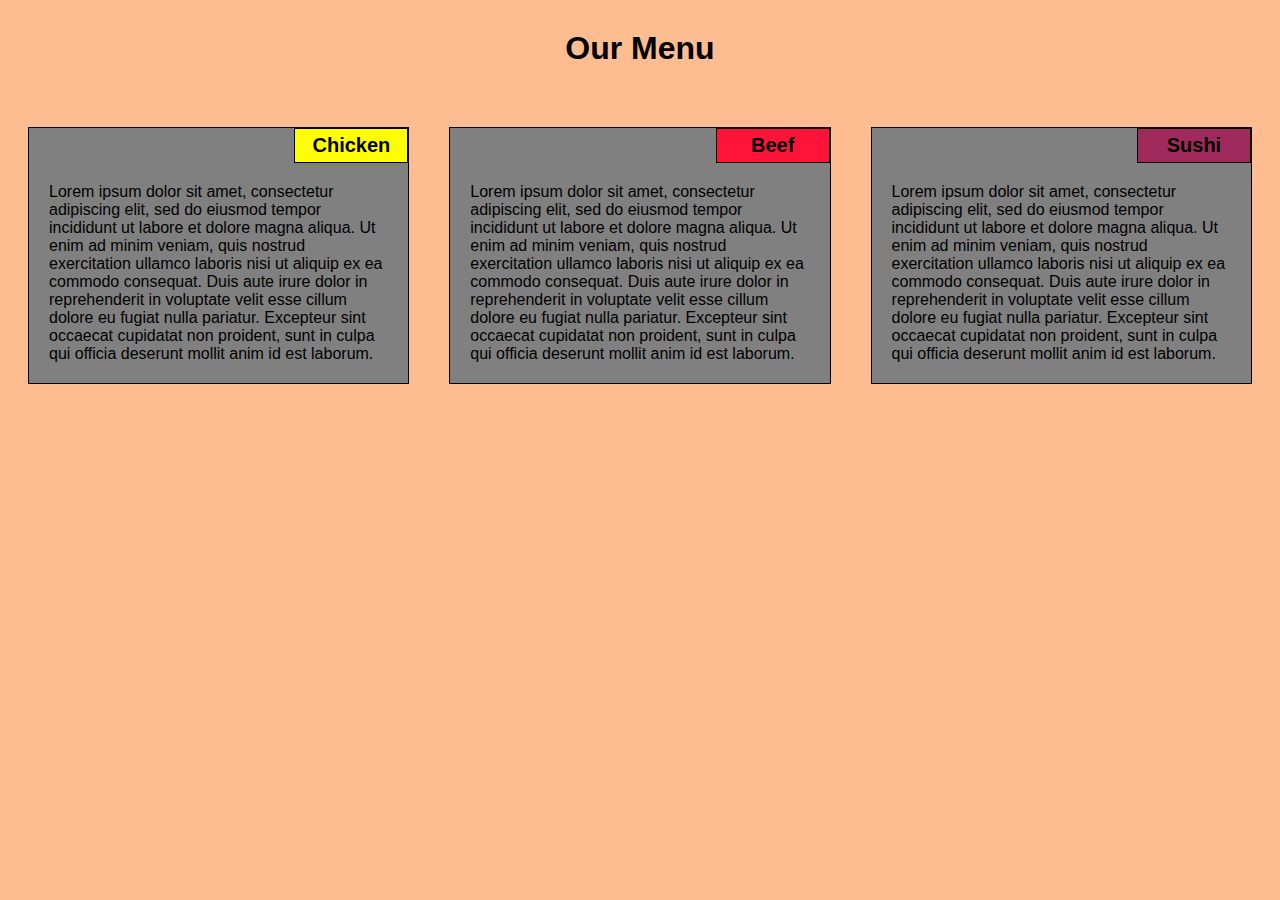
<file: mod2-solution/index.html>
<!doctype html>
<html>
<head>
	<meta charset="utf-8">
	<title>Assignment solution for module 2</title>
	<meta name="viewport" content="width=device-width, initial-scale=1">
	<link href="style.css" rel="stylesheet" type="text/css">
</head>

<body>

	<h1>Our Menu</h1>

	
		<div class="container col-lg-4 col-mg-6 col-sg-12">
			<section>
				<div id="chicken">Chicken</div>
				<p>Lorem ipsum dolor sit amet, consectetur adipiscing elit, sed do eiusmod tempor incididunt ut labore et dolore magna aliqua. Ut enim ad minim veniam, quis nostrud exercitation ullamco laboris nisi ut aliquip ex ea commodo consequat. Duis aute irure dolor in reprehenderit in voluptate velit esse cillum dolore eu fugiat nulla pariatur. Excepteur sint occaecat cupidatat non proident, sunt in culpa qui officia deserunt mollit anim id est laborum.</p>
			</section>
		</div>
		<div class="container col-lg-4 col-mg-6 col-sg-12">
			<section>
				<div id="beef">Beef</div>
				<p>Lorem ipsum dolor sit amet, consectetur adipiscing elit, sed do eiusmod tempor incididunt ut labore et dolore magna aliqua. Ut enim ad minim veniam, quis nostrud exercitation ullamco laboris nisi ut aliquip ex ea commodo consequat. Duis aute irure dolor in reprehenderit in voluptate velit esse cillum dolore eu fugiat nulla pariatur. Excepteur sint occaecat cupidatat non proident, sunt in culpa qui officia deserunt mollit anim id est laborum.</p>
			</section>
		</div>
		<div class="container col-lg-4 col-mg-12 col-sg-12">
			<section>
				<div id="sushi">Sushi</div>
				<p>Lorem ipsum dolor sit amet, consectetur adipiscing elit, sed do eiusmod tempor incididunt ut labore et dolore magna aliqua. Ut enim ad minim veniam, quis nostrud exercitation ullamco laboris nisi ut aliquip ex ea commodo consequat. Duis aute irure dolor in reprehenderit in voluptate velit esse cillum dolore eu fugiat nulla pariatur. Excepteur sint occaecat cupidatat non proident, sunt in culpa qui officia deserunt mollit anim id est laborum.</p>
			</section>
		</div>
		
	
</body>
</html>
</file>
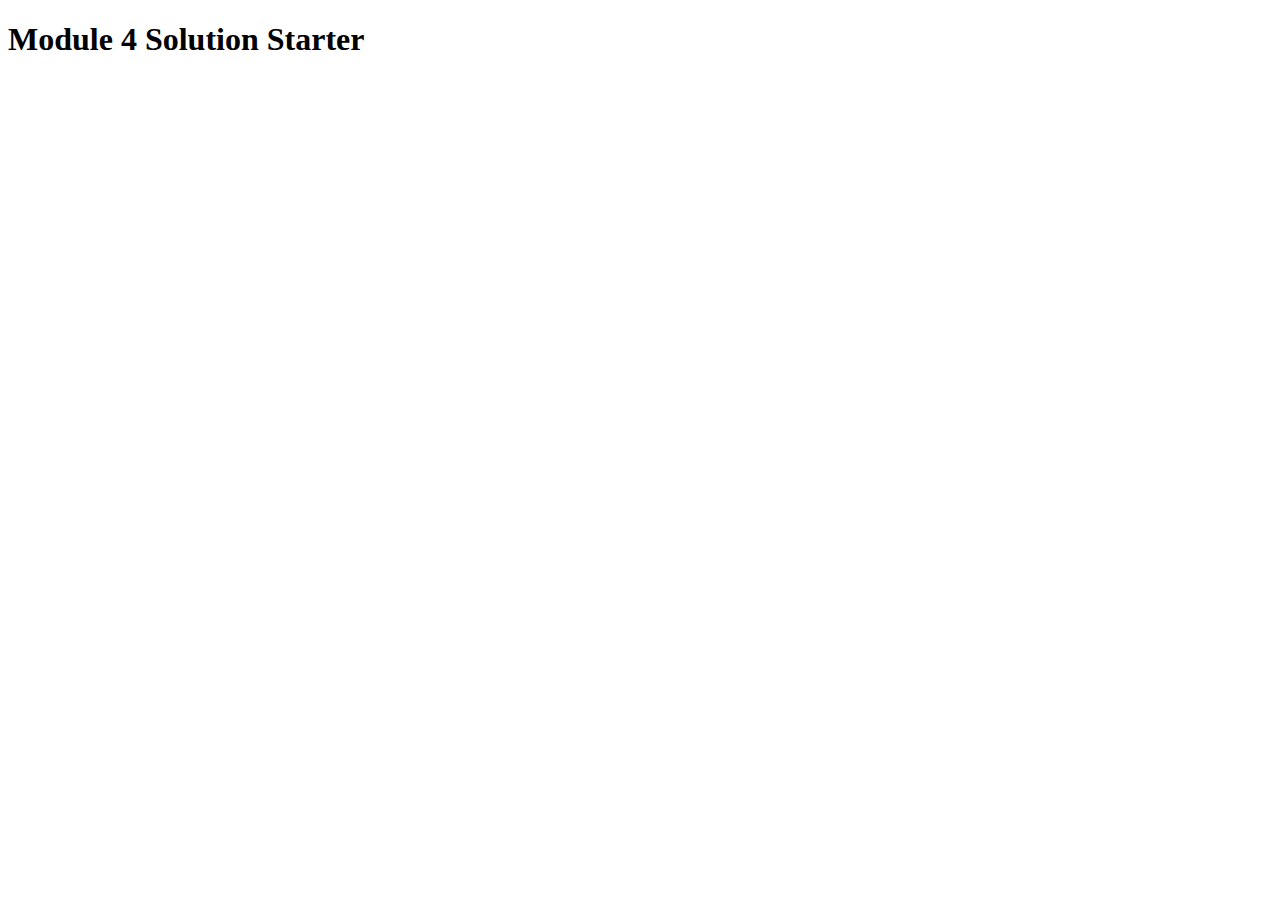
<file: mod4-solution/index.html>
<!DOCTYPE html>
<html>
<head>
  <meta charset="utf-8">
  <title>Module 4 Solution Starter</title>
  <script>
    var names = []; // DO NOT REMOVE
  </script>
  <script src="SpeakHello.js"></script>
  <script src="SpeakGoodBye.js"></script>
  <script src="script.js"></script>
</head>
<body>
  <h1>Module 4 Solution Starter</h1>
</body>
</html>
</file>
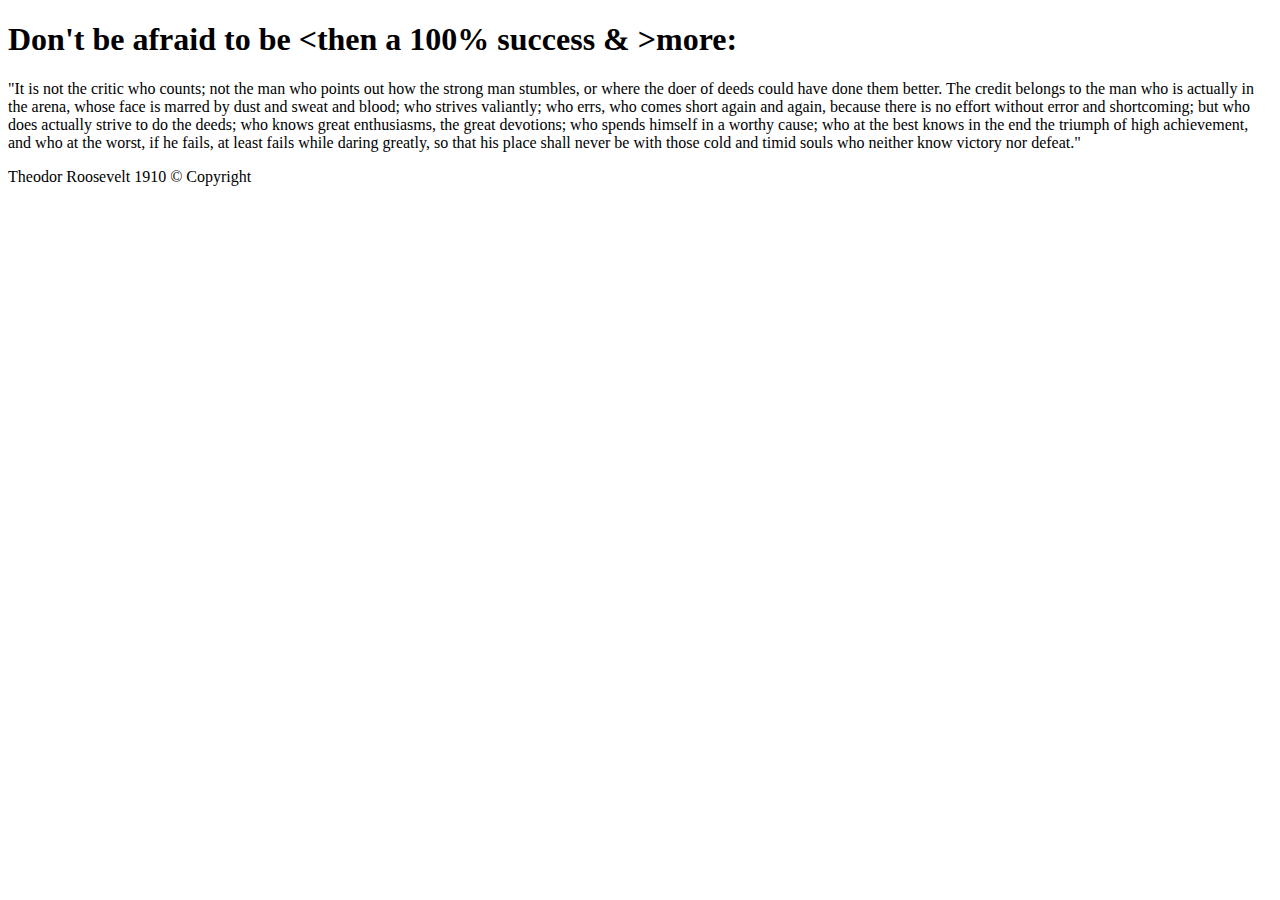
<file: site/index.html>
<!DOCTYPE html>
<html>
<head>
  <meta charset="utf-8">
  <title>HTML Entities</title>
</head>
<body>
<h1>Don't be afraid to be &lt;then a 100% success &amp; &gt;more:</h1>
<p>
  &quot;It is not the critic who counts; not the man who points out how the strong man stumbles, or where the doer of deeds could have done them better. The credit belongs to the man who is actually in the arena, whose face is marred by dust and sweat and blood; who strives valiantly; who errs, who comes short again and again, because there is no effort without error and shortcoming; but who does actually strive to do the deeds; who knows great enthusiasms, the great devotions; who spends himself in a worthy cause; who at the best knows in the end the triumph of high achievement, and who at the worst, if he fails, at least fails while daring greatly, so that his place shall never be with those cold and timid souls who neither know victory&nbsp;nor&nbsp;defeat.&quot;
</p>
<p>Theodor Roosevelt 1910 &copy; Copyright</p>
</body>
</html>
</file>
<file: mod2-solution/style.css>
* {
	box-sizing: border-box;
	font-family: Helvetica;
}

body {
	background-color: #FEBC91;
}

p {
	padding: 15px;
	margin: 5px;
}

.container {
	padding: 20px;
	margin-left: auto;
	margin-right: auto;
	margin-top: 10px;
	margin-bottom: 10px;
}

h1 {
	text-align: center;
	margin: 30px;
}

section {
	border:	1px solid black;
	background-color: grey;
	width: 100%;
	font-family: Helvetica;
	color: black;
}
	
#chicken {
	background-color: #FFFF00;
	border: 1px solid black;
	text-align: center;
	width: 30%;
	margin-left: 70%;
	font-family: Georgia,sans-serif;
	font-weight: bold;
	font-size: 125%;
	margin-bottom: 0;
	margin-top: 0;
	padding: 5px;
	
}

#sushi {
	background-color: #A02A5B;
	width: 30%;	
	text-align: center;
	font-size: 125%;
	padding: 5px;
	margin-left: 70%;
	margin-right: 0;
	margin-top: 0;
	font-weight: bold;
	border: 1px solid black;
}

#beef {
	background-color: #FF1439;
	font-weight: bold;
	margin-left: 70%;
	width: 30%;
	text-align: center;
	padding: 5px;
	font-size: 125%;
	border: 1px solid black;
}

@media (min-width: 992px) {
	.col-lg-1, .col-lg-2, .col-lg-3, .col-lg-4, .col-lg-5, .col-lg-6, 
	.col-lg-7, .col-lg-8, .col-lg-9, .col-lg-10, .col-lg-11, .col-lg-12 {
	float: left;
	
	}
	.col-lg-1 {
		width: 8.33%;
	}
	.col-lg-2 {
    width: 16.66%;
	  }
	  .col-lg-3 {
	    width: 25%;
	  }
	  .col-lg-4 {
	    width: 33.33%;
	  }
	  .col-lg-5 {
	    width: 41.66%;
	  }
	  .col-lg-6 {
	    width: 50%;
	  }
	  .col-lg-7 {
	    width: 58.33%;
	  }
	  .col-lg-8 {
	    width: 66.66%;
	  }
	  .col-lg-9 {
	    width: 74.99%;
	  }
	  .col-lg-10 {
	    width: 83.33%;
	  }
	  .col-lg-11 {
	    width: 91.66%;
	  }
	  .col-lg-12 {
	    width: 100%;
	  }
	}

@media (min-width: 768px) and (max-width: 991px) {
	.col-mg-1, .col-mg-2, .col-mg-3, .col-mg-4, .col-mg-5, .col-mg-6, 
	.col-mg-7, .col-mg-8, .col-mg-9, .col-mg-10, .col-mg-11, .col-mg-12 {
	float: left;
	
	}
	.col-mg-1 {
		width: 8.33%;
	}
	.col-mg-2 {
    width: 16.66%;
	  }
	  .col-mg-3 {
	    width: 25%;
	  }
	  .col-mg-4 {
	    width: 33.33%;
	  }
	  .col-mg-5 {
	    width: 41.66%;
	  }
	  .col-mg-6 {
	    width: 50%;
	  }
	  .col-mg-7 {
	    width: 58.33%;
	  }
	  .col-mg-8 {
	    width: 66.66%;
	  }
	  .col-mg-9 {
	    width: 74.99%;
	  }
	  .col-mg-10 {
	    width: 83.33%;
	  }
	  .col-mg-11 {
	    width: 91.66%;
	  }
	  .col-mg-12 {
	    width: 100%;
	  }
}

@media (max-width: 767px) {
	.col-sg-1, .col-sg-2, .col-sg-3, .col-sg-4, .col-sg-5, .col-sg-6, 
	.col-sg-7, .col-sg-8, .col-sg-9, .col-sg-10, .col-sg-11, .col-sg-12 {
	float: left;
	
	}
	.col-sg-1 {
		width: 8.33%;
	}
	.col-sg-2 {
    width: 16.66%;
	  }
	  .col-sg-3 {
	    width: 25%;
	  }
	  .col-sg-4 {
	    width: 33.33%;
	  }
	  .col-sg-5 {
	    width: 41.66%;
	  }
	  .col-sg-6 {
	    width: 50%;
	  }
	  .col-sg-7 {
	    width: 58.33%;
	  }
	  .col-sg-8 {
	    width: 66.66%;
	  }
	  .col-sg-9 {
	    width: 74.99%;
	  }
	  .col-sg-10 {
	    width: 83.33%;
	  }
	  .col-sg-11 {
	    width: 91.66%;
	  }
	  .col-sg-12 {
	    width: 100%;
	  }
}
</file>
